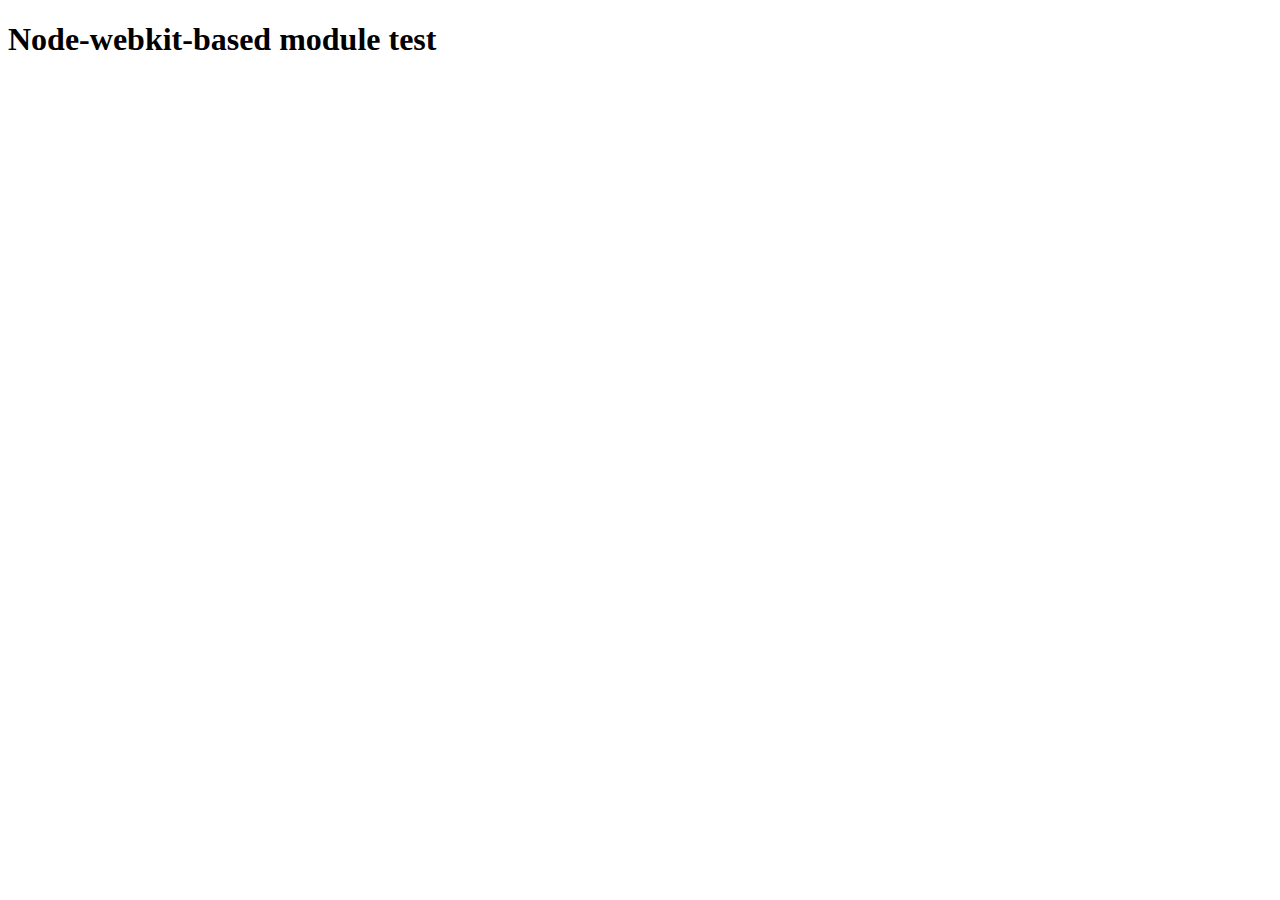
<file: node_modules/fsevents/node_modules/node-pre-gyp/lib/util/nw-pre-gyp/index.html>
<!doctype html>
<html>
<head>
<meta charset="utf-8">
<title>Node-webkit-based module test</title>
<script>
function nwModuleTest(){
   var util = require('util');
   var moduleFolder = require('nw.gui').App.argv[0];
   try {
      require(moduleFolder);
   } catch(e) {
      if( process.platform !== 'win32' ){
         util.log('nw-pre-gyp error:');
         util.log(e.stack);
      }
      process.exit(1);
   }
   process.exit(0);
}
</script>
</head>
<body onload="nwModuleTest()">
<h1>Node-webkit-based module test</h1>
</body>
</html>
</file>
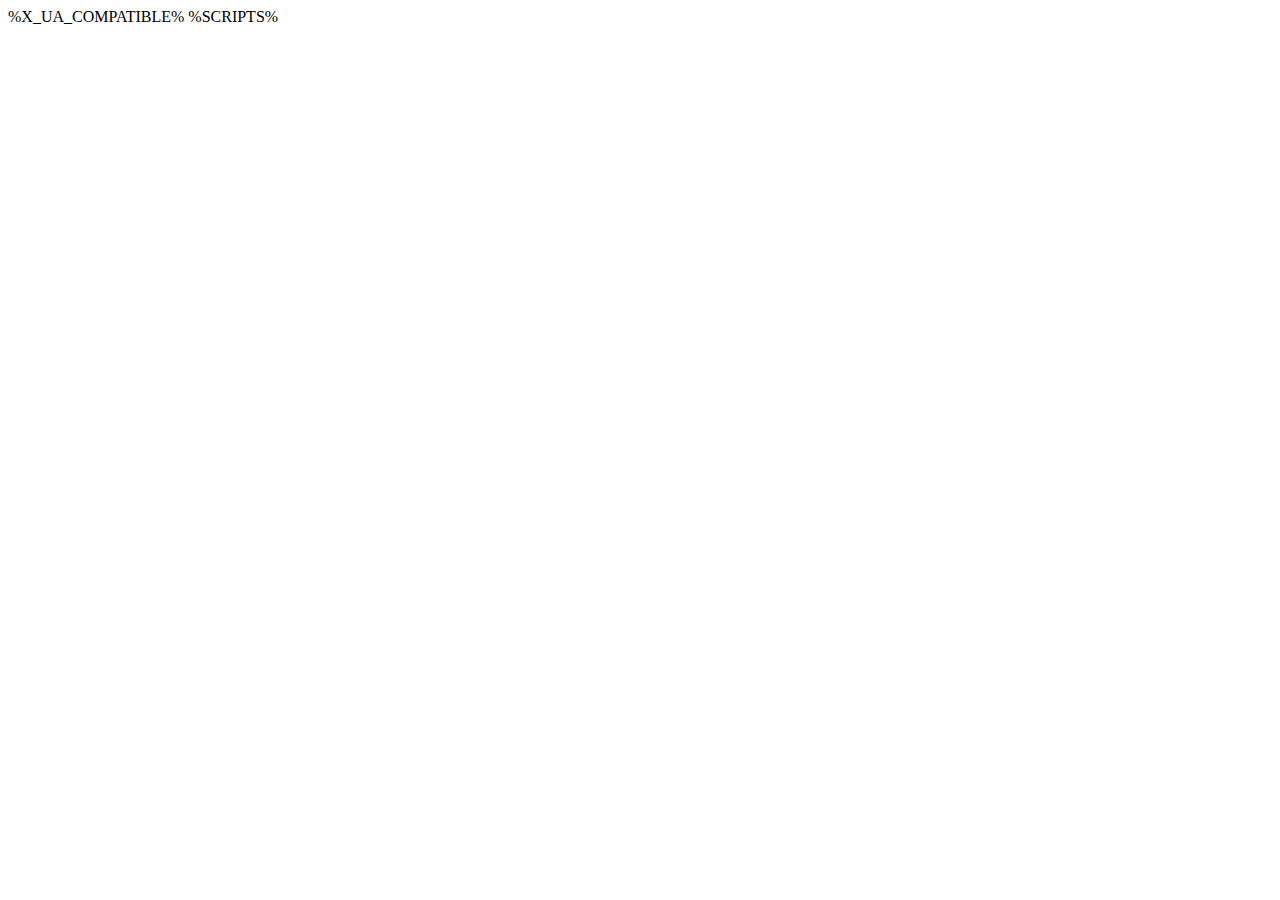
<file: node_modules/karma/static/debug.html>
<!doctype html>
<!--
This file is almost the same as context.html - loads all source files,
but its purpose is to be loaded in the main frame (not within an iframe),
just for immediate execution, without reporting to Karma server.
-->
<html>
<head>
%X_UA_COMPATIBLE%
  <title>Karma DEBUG RUNNER</title>
  <link href="favicon.ico" rel="icon" type="image/x-icon" />
  <meta http-equiv="Content-Type" content="text/html; charset=UTF-8" />
  <meta name="viewport" content="width=device-width, initial-scale=1, maximum-scale=1, user-scalable=no" />
</head>
<body>
  <!-- The scripts need to be at the end of body, so that some test running frameworks
   (Angular Scenario, for example) need the body to be loaded so that it can insert its magic
   into it. If it is before body, then it fails to find the body and crashes and burns in an epic
   manner. -->
  <script type="text/javascript">
    window.__karma__ = {
      info: function(info) {
        if (info.dump && window.console) window.console.log(info.dump);
      },
      complete: function() {
        if (window.console) window.console.log('Skipped ' + this.skipped + ' tests');
      },
      store: function() {},
      skipped: 0,
      result: window.console ? function(result) {
        if (result.skipped) {
          this.skipped++;
          return;
        }
        var msg = result.success ? 'SUCCESS ' : 'FAILED ';
        window.console.log(msg + result.suite.join(' ') + ' ' + result.description);

        for (var i = 0; i < result.log.length; i++) {
          window.console.error(result.log[i]);
        }
      } : function() {},
      loaded: function() {
        this.start();
      }
    };

    %CLIENT_CONFIG%

    // All served files with the latest timestamps
    %MAPPINGS%
  </script>
  <!-- Dynamically replaced with <script> tags -->
  %SCRIPTS%
  <script type="text/javascript">
    window.__karma__.loaded();
  </script>
</body>
</html>
</file>
